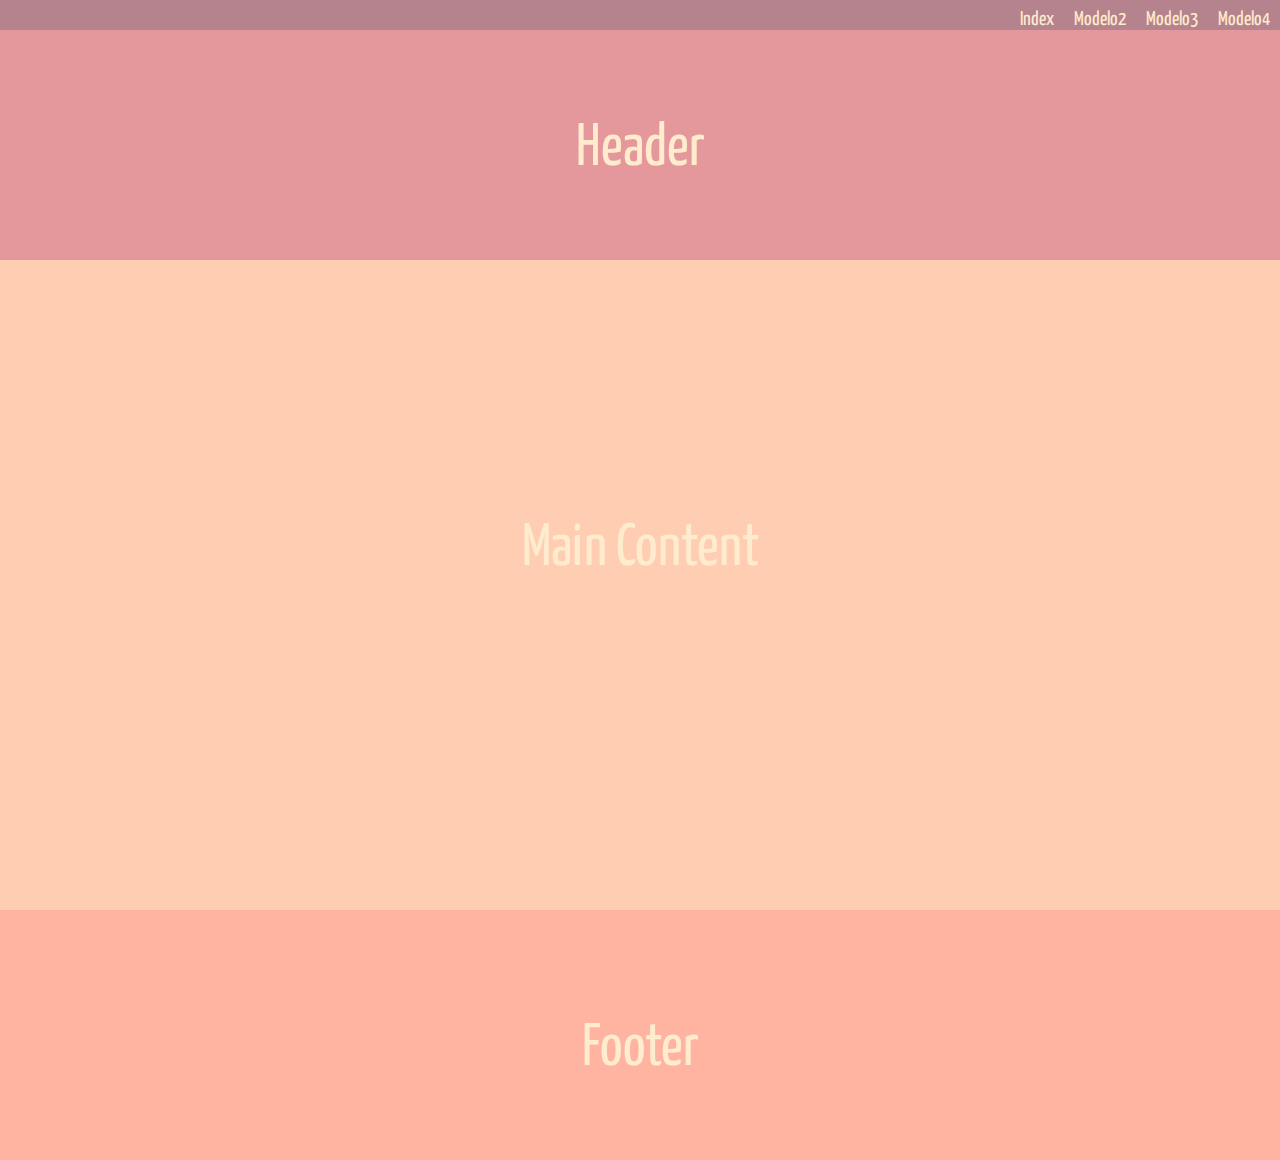
<file: index.html>
<!DOCTYPE html>
<html lang="es">

<head>
    <meta charset="UTF-8">
    <meta name="viewport" content="width=device-width, initial-scale=1.0">
    <link rel="stylesheet" href="style.css">
    <title>Maquetando Con Flexbox</title>
</head>

<body>
    <nav>
        <ul class="navigation-bar">
            <li>
                <a href="Index.html">Index</a>
            </li>
            <li>
                <a href="modelo2.html">Modelo2</a>
            </li>
            <li>
                <a href="modelo3.html">Modelo3</a>
            </li>
            <li>
                <a href="Modelo4.html">Modelo4</a>
            </li>
        </ul>
    </nav>

    <div class="container">
        <header>
            <p>Header</p>
        </header>
        <section>
            <p>Main Content</p>
        </section>
        <footer>
            <p>Footer</p>
        </footer>
    </div>
</body>

</html>
</file>
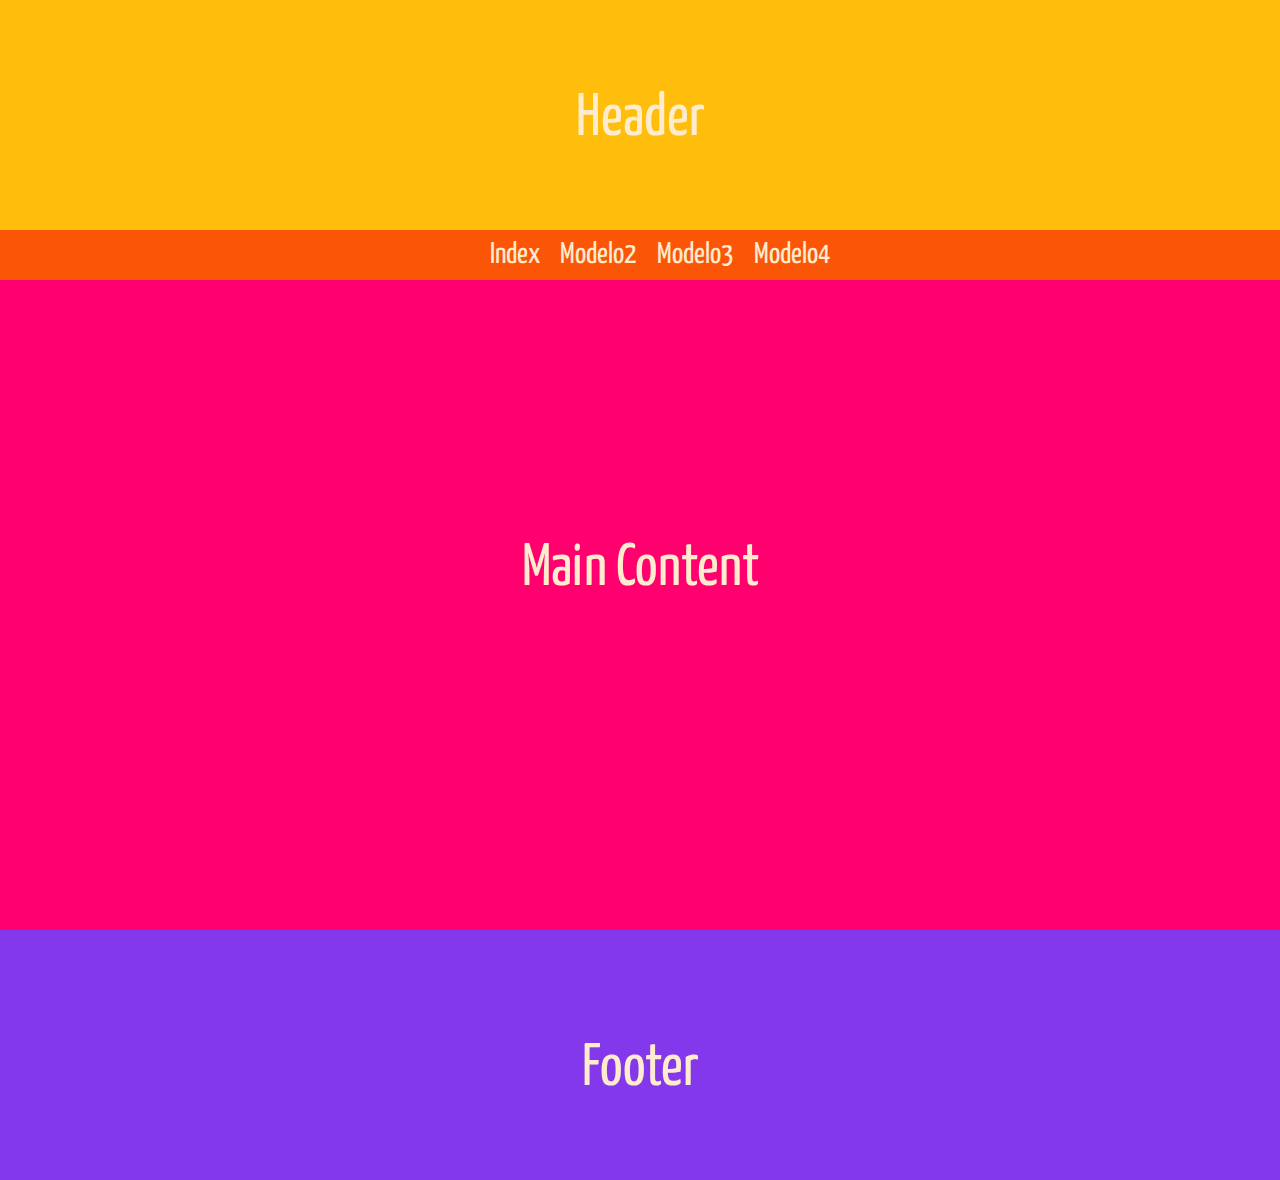
<file: modelo2.html>
<!DOCTYPE html>
<html lang="es">

<head>
    <meta charset="UTF-8">
    <meta name="viewport" content="width=device-width, initial-scale=1.0">
    <link rel="stylesheet" href="./style2.css">
    <title>Modelo2</title>
</head>

<body>
    <div class="container">
        <header>
            <p>Header</p>
        </header>

        <nav>
            <ul class="navigation-bar">
                <li>
                    <a href="index.html">Index</a>
                </li>
                <li>
                    <a href="modelo2.html">Modelo2</a>
                </li>
                <li>
                    <a href="modelo3.html">Modelo3</a>
                </li>
                <li>
                    <a href="Modelo4.html">Modelo4</a>
                </li>
            </ul>
        </nav>

        <section>
            <p>Main Content</p>
        </section>

        <footer>
            <p>Footer</p>
        </footer>
    </div>
</body>

</html>
</file>
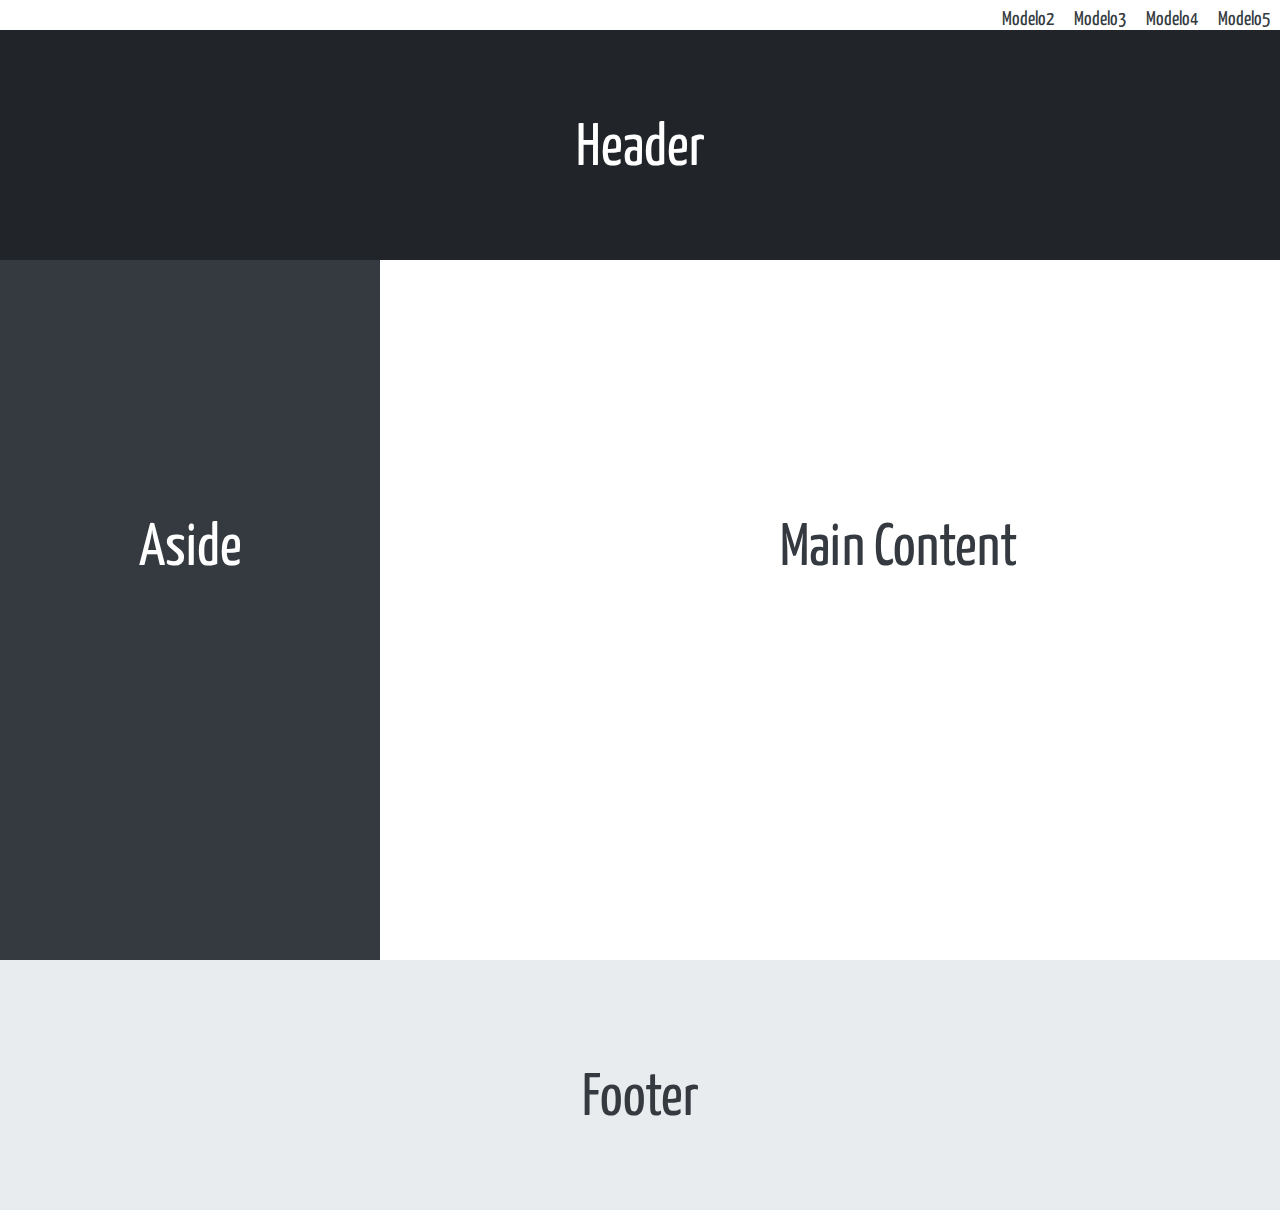
<file: modelo3.html>
<!DOCTYPE html>
<html lang="es">

<head>
    <meta charset="UTF-8">
    <meta name="viewport" content="width=device-width, initial-scale=1.0">
    <link rel="stylesheet" href="./style3.css">
    <title>Modelo3</title>
</head>

<body>
    <nav>
        <ul class="navigation-bar">
            <li>
                <a href="modelo2.html">Modelo2</a>
            </li>
            <li>
                <a href="modelo3.html">Modelo3</a>
            </li>
            <li>
                <a href="modelo2.html">Modelo4</a>
            </li>
            <li>
                <a href="modelo2.html">Modelo5</a>
            </li>
        </ul>
    </nav>

    <div class="container">
        <header>
            <p>Header</p>
        </header>

        <div class="principal">
            <aside>
                <p>Aside</p>
            </aside>
            <section>
                <P>Main Content</P>
            </section>
        </div>

        <footer>
            <p>Footer</p>
        </footer>





    </div>

</body>

</html>
</file>
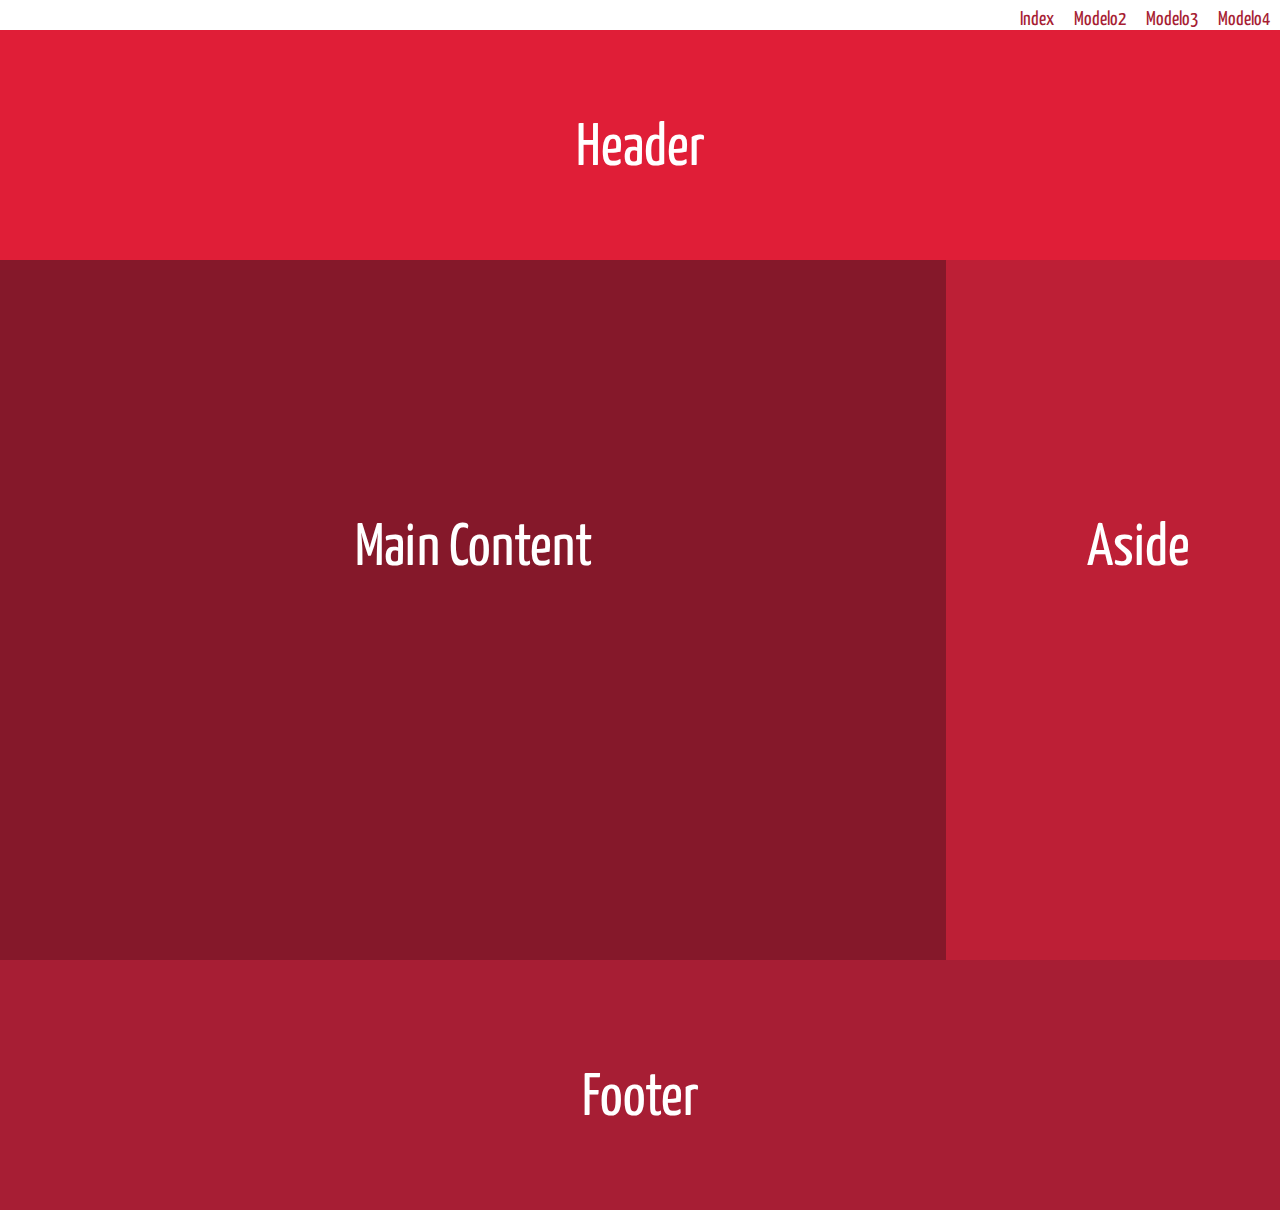
<file: Modelo4.html>
<!DOCTYPE html>
<html lang="es">

<head>
    <meta charset="UTF-8">
    <meta name="viewport" content="width=device-width, initial-scale=1.0">
    <link rel="stylesheet" href="./style4.css">
    <title>Modelo4</title>
</head>

<body>
    <nav>
        <ul class="navigation-bar">
            <li>
                <a href="Index.html">Index</a>
            </li>
            <li>
                <a href="modelo2.html">Modelo2</a>
            </li>
            <li>
                <a href="modelo3.html">Modelo3</a>
            </li>
            <li>
                <a href="Modelo4.html">Modelo4</a>
            </li>
        </ul>
    </nav>

    <div class="container">
        <header>
            <p>Header</p>
        </header>

        <div class="principal">
            <section>
                <p>Main Content</p>
            </section>
            <aside>
                <P>Aside</P>
            </aside>
        </div>

        <footer>
            <p>Footer</p>
        </footer>
    </div>

</body>

</html>
</file>
<file: style.css>
@import url('https://fonts.googleapis.com/css2?family=Yanone+Kaffeesatz:wght@400;500&display=swap');
body {
    margin: 0px;
}

.navigation-bar {
    height: 30px;
    margin: 0px;
    display: flex;
    justify-content: flex-end;
    list-style-type: none;
    color: blanchedalmond;
    background-color: #b5838d;
    font-family: 'Yanone Kaffeesatz', sans-serif;
    font-weight: 500px;
    font-size: 20px;
    font-weight: 400px;
}

.navigation-bar li {
    margin: 10px;
}

.container {
    display: flex;
    flex-direction: column;
    justify-content: center;
}

header {
    background-color: #e5989b;
    height: 200px;
    padding-top: 30px;
}

section {
    background-color: #ffcdb2;
    height: 450px;
    padding-top: 200px;
}

footer {
    background-color: #ffb4a2;
    height: 200px;
    padding-top: 50px;
}

.container p {
    text-align: center;
    font-family: 'Yanone Kaffeesatz', sans-serif;
    font-weight: 500px;
    font-size: 60px;
    color: blanchedalmond;
}

a:link {
    color: blanchedalmond;
    text-decoration: none;
}

a:visited {
    color: blanchedalmond;
}
</file>
<file: style2.css>
@import url('https://fonts.googleapis.com/css2?family=Yanone+Kaffeesatz:wght@400;500&display=swap');
body {
    margin: 0px;
}

.container {
    display: flex;
    flex-direction: column;
    justify-content: center;
    text-align: center;
    font-family: 'Yanone Kaffeesatz', sans-serif;
    font-weight: 500px;
    font-size: 60px;
    color: blanchedalmond;
}

header {
    background-color: #ffbe0b;
    height: 200px;
    padding-top: 30px;
}

.navigation-bar {
    height: 50px;
    margin: 0px;
    display: flex;
    justify-content: center;
    list-style-type: none;
    color: blanchedalmond;
    background-color: #fb5607;
    font-family: 'Yanone Kaffeesatz', sans-serif;
    font-weight: 500px;
    font-size: 30px;
    font-weight: 400px;
}

.navigation-bar li {
    margin: 10px;
}

section {
    background-color: #ff006e;
    height: 450px;
    padding-top: 200px;
}

footer {
    background-color: #8338ec;
    height: 200px;
    padding-top: 50px;
}

a:link {
    color: blanchedalmond;
    text-decoration: none;
}

a:visited {
    color: blanchedalmond;
}
</file>
<file: style3.css>
@import url('https://fonts.googleapis.com/css2?family=Yanone+Kaffeesatz:wght@400;500&display=swap');
body {
    margin: 0px;
}

.navigation-bar {
    height: 30px;
    margin: 0px;
    display: flex;
    justify-content: flex-end;
    list-style-type: none;
    color: #343a40;
    background-color: white;
    font-family: 'Yanone Kaffeesatz', sans-serif;
    font-weight: 500px;
    font-size: 20px;
    font-weight: 400px;
}

.navigation-bar li {
    margin: 10px;
}

.container {
    display: flex;
    flex-direction: column;
    justify-content: center;
    text-align: center;
    font-family: 'Yanone Kaffeesatz', sans-serif;
    font-weight: 500px;
    font-size: 60px;
    color: white;
}

header {
    background-color: #212529;
    height: 200px;
    padding-top: 30px;
}

.principal {
    display: flex;
    flex-direction: row;
}

aside {
    background-color: #343a40;
    height: 500px;
    width: 380px;
    padding-top: 200px;
}

section {
    background-color: white;
    height: 500px;
    color: #343a40;
    padding-left: 400px;
    padding-top: 200px;
}

footer {
    background-color: #e9ecef;
    height: 200px;
    color: #343a40;
    padding-top: 50px;
}

a:link {
    color: #343a40;
    text-decoration: none;
}

a:visited {
    color: #343a40;
}
</file>
<file: style4.css>
@import url('https://fonts.googleapis.com/css2?family=Yanone+Kaffeesatz:wght@400;500&display=swap');
body {
    margin: 0px;
}

.navigation-bar {
    height: 30px;
    margin: 0px;
    display: flex;
    justify-content: flex-end;
    list-style-type: none;
    color: #85182a;
    background-color: white;
    font-family: 'Yanone Kaffeesatz', sans-serif;
    font-weight: 500px;
    font-size: 20px;
    font-weight: 400px;
}

.navigation-bar li {
    margin: 10px;
}

.container {
    display: flex;
    flex-direction: column;
    justify-content: center;
    text-align: center;
    font-family: 'Yanone Kaffeesatz', sans-serif;
    font-weight: 500px;
    font-size: 60px;
    color: white;
}

header {
    background-color: #e01e37;
    height: 200px;
    padding-top: 30px;
}

.principal {
    display: flex;
    flex-direction: row;
}

section {
    background-color: #85182a;
    height: 500px;
    width: 1000px;
    padding-top: 200px;
}

Aside {
    background-color: #bd1f36;
    height: 500px;
    width: 300px;
    padding-top: 200px;
    padding-left: 50px;
}

footer {
    background-color: #a71e34;
    height: 200px;
    padding-top: 50px;
}

a:link {
    color: #a71e34;
    text-decoration: none;
}

a:visited {
    color: #a71e34;
}
</file>
